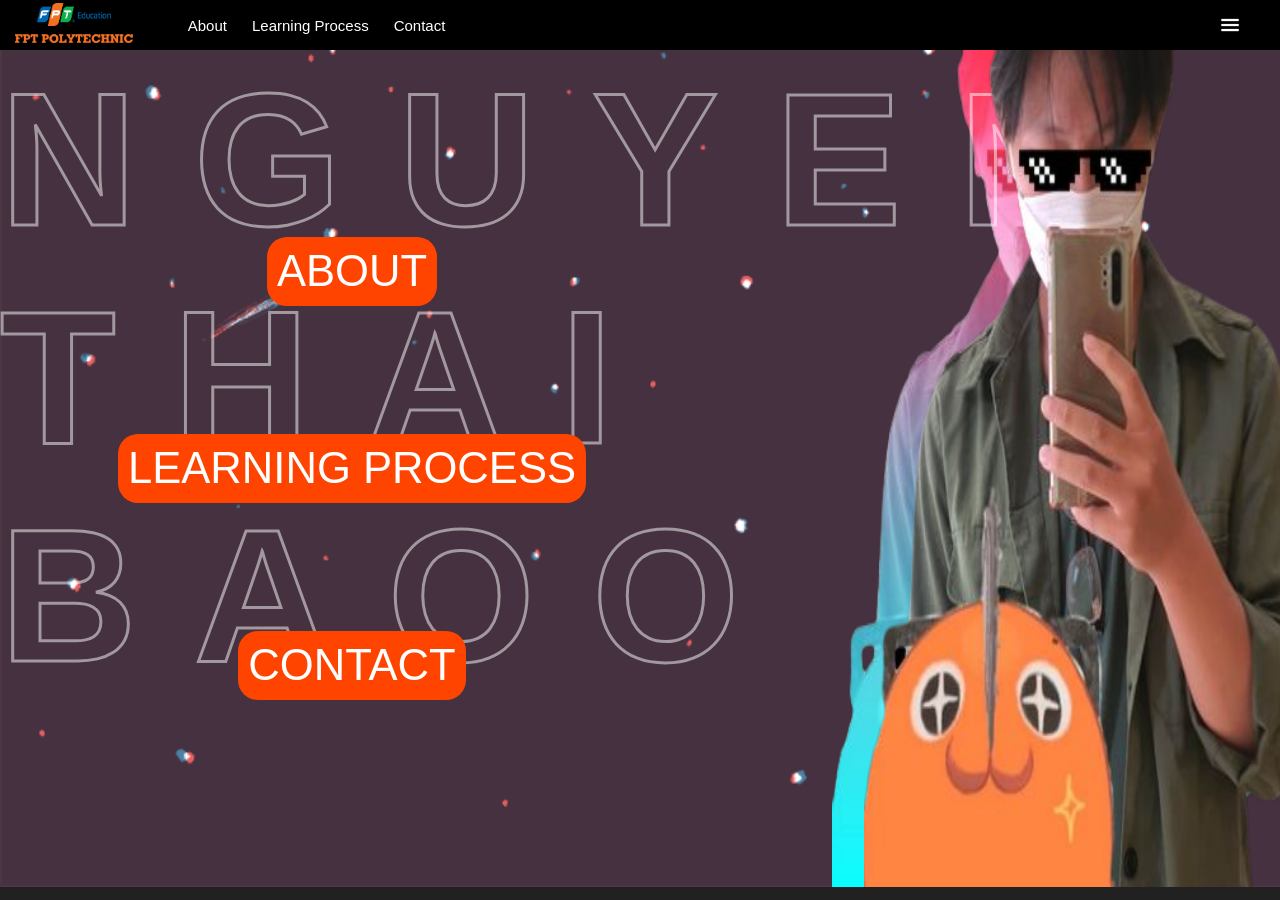
<file: index.html>
<!DOCTYPE html>
<html lang="en">

<head>
    <meta charset="UTF-8">
    <meta http-equiv="X-UA-Compatible" content="IE=edge">
    <meta name="viewport" content="width=device-width, initial-scale=1.0">
    <title>Home</title>
    <link rel="stylesheet" href="css/Layout CSS/home.css">
    <link rel="stylesheet" href="css/Layout CSS/head_nav.css">
    <link rel="stylesheet" href="css/Layout CSS/holder.css">
</head>

<body>
    <!-- NHÚNG UHCHAT -->
    <script src="https://uhchat.net/code.php?f=a6d9b0"></script>

    <div class="main">
        <header>
            <nav class="head-nav">
                <div class="left-nav">
                    <a href="#">
                        <img src="image/FPT_Polytechnic.png" class="head-logo">
                    </a>
                    <ul class="nav-ul">
                        <a href="html/About/about.html" class="nav-li">
                            <li>About</li>
                        </a>
                        <a href="html/Process/Process.html" class="nav-li">
                            <li>Learning Process</li>
                        </a>
                        <a href="html/Contact/contact.html" class="nav-li">
                            <li>Contact</li>
                        </a>
                    </ul>
                </div>
                <div class="right-nav">
                    <div class="button-container">
                        <img src="image/menu-icon.png" width="20px" height="20px">
                        <ul class="nav-sub-menu">
                            <li>
                                <a href="html/Log/Login.html">Đăng nhập</a>
                            </li>
                            <li>
                                <a href="html/Log/SignIn.html">Đăng ký</a>
                            </li>
                        </ul>
                    </div>
                </div>
            </nav>

        </header>

        <div class="content">
            <!--BEHIND TEX-->
            <div class="My-Name">
                <h1>
                    NGUYEN<br>
                    THAI <br>
                    BAOO <br>
                </h1>
            </div>

            <!--RIGHT IMAGES-->
            <div class="image-group">
                <img src="image/me(1).png" alt="" class="image_1">
                <img src="image/me(2).png" alt="" class="image_2">
            </div>

            <!--BUTTON-->
            <div class="container">
                <ul class="buttons">
                    <li>
                        <a href="html/About/about.html">ABOUT</a>
                    </li>
                    <li>
                        <a href="html/Process/Process.html">LEARNING PROCESS</a>
                    </li>
                    <li>
                        <a href="html/Contact/contact.html">CONTACT</a>
                    </li>
                </ul>
            </div>
        </div>
    </div>
</body>

</html>
</file>
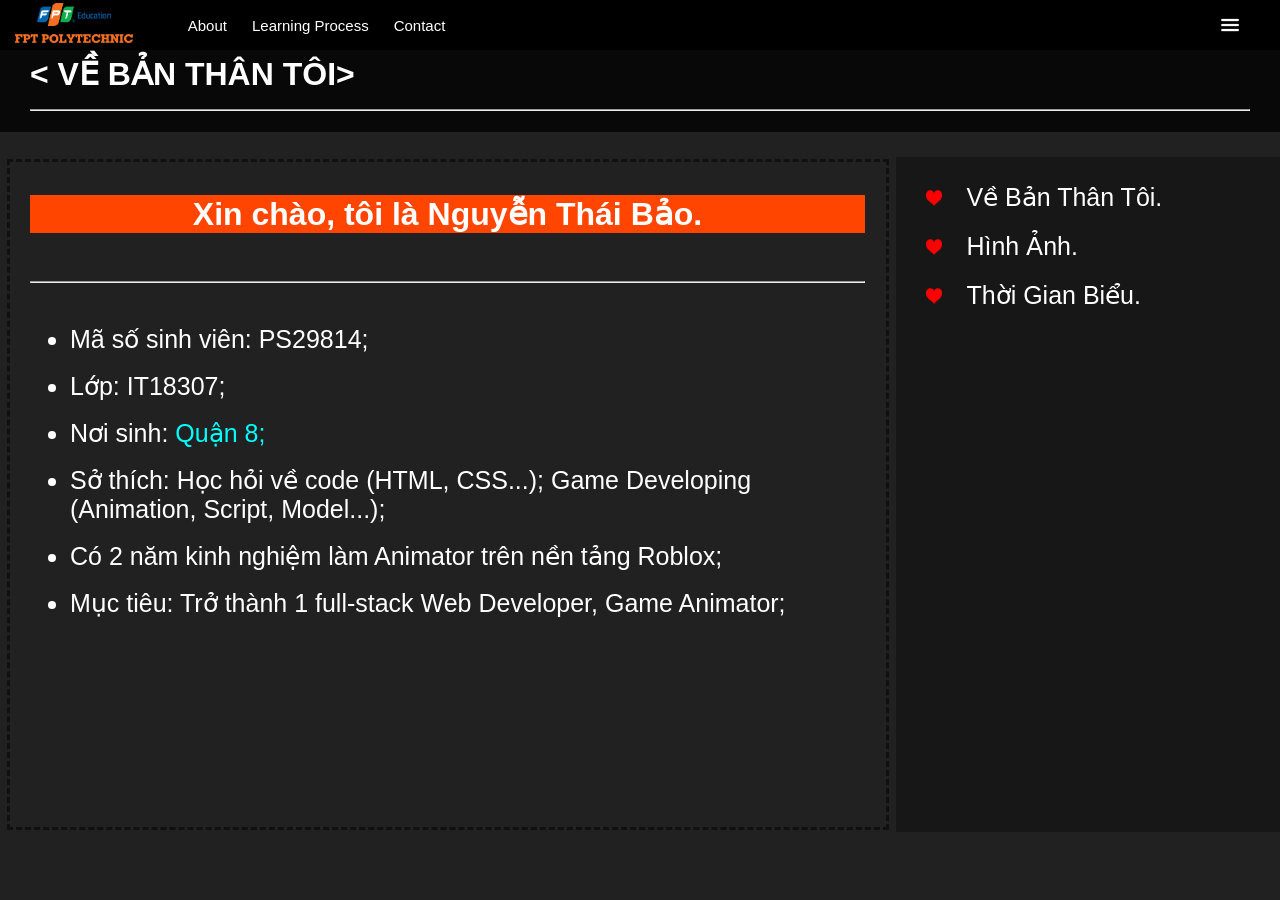
<file: html/About/about.html>
<!DOCTYPE html>
<html lang="en">

<head>
    <meta charset="UTF-8">
    <meta http-equiv="X-UA-Compatible" content="IE=edge">
    <meta name="viewport" content="width=device-width, initial-scale=1.0">
    <title>About me</title>
    <link rel="stylesheet" href="../../css/Layout CSS/head_nav.css">
    <link rel="stylesheet" href="../../css/About/about.css">
</head>

<body>
    <!-- NHÚNG UHCHAT -->
    <script src="https://uhchat.net/code.php?f=a6d9b0"></script>
    <header>
        <nav class="head-nav">
            <div class="left-nav">
                <a href="../../index.html">
                    <img src="../../image/FPT_Polytechnic.png" class="head-logo">
                </a>
                <ul class="nav-ul">
                    <a href="#" class="nav-li">
                        <li>About</li>
                    </a>
                    <a href="../Process/Process.html" class="nav-li">
                        <li>Learning Process</li>
                    </a>
                    <a href="../Contact/contact.html" class="nav-li">
                        <li>Contact</li>
                    </a>
                </ul>
            </div>
            <div class="right-nav">
                <div class="button-container">
                    <img src="../../image/menu-icon.png" width="20px" height="20px">
                    <ul class="nav-sub-menu">
                        <li>
                            <a href="../../html/Log/Login.html">Đăng nhập</a>
                        </li>
                        <li>
                            <a href="../../html/Log/SignIn.html">Đăng ký</a>
                        </li>
                    </ul>
                </div>
            </div>
        </nav>

        <div class="container">
            <h1 id="head-name">
                < VỀ BẢN THÂN TÔI>
                    <hr>
            </h1>
        </div>
    </header>

    <article>
        <iframe src="banthan.html" frameborder="0" name="frame"></iframe>
    </article>

    <aside>
        <ul class="contents">
            <li>
                <img src="../../image/Heart.png">
                <a href="banthan.html" target="frame">Về Bản Thân Tôi.</a>
            </li>
            <li>
                <img src="../../image/Heart.png">
                <a href="aImage.html" target="frame">Hình Ảnh.</a>
            </li>
            <li>
                <img src="../../image/Heart.png">
                <a href="tgbieu.html" target="frame">Thời Gian Biểu.</a>
            </li>
        </ul>
    </aside>
    </div>
</body>

</html>
</file>
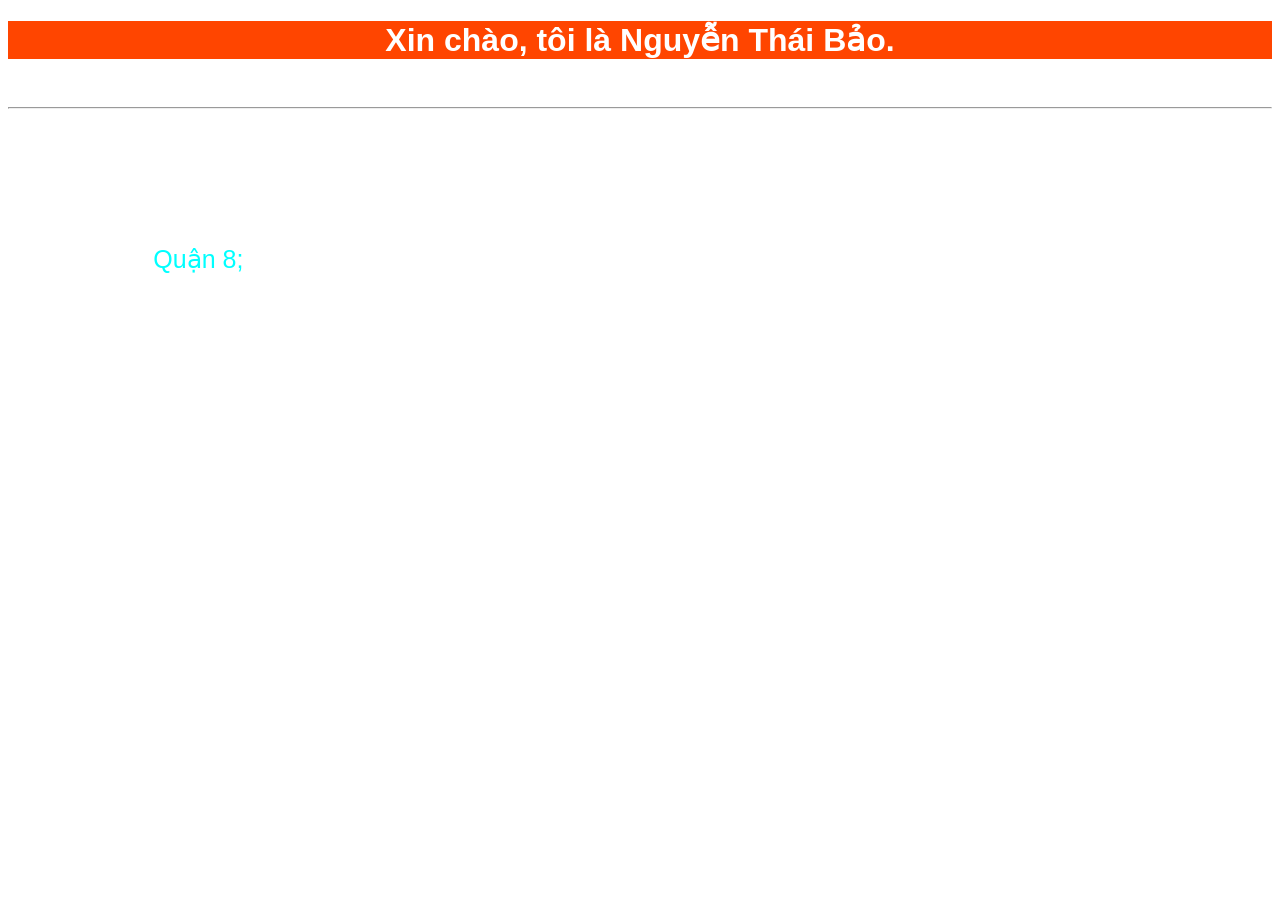
<file: html/About/banthan.html>
<!DOCTYPE html>
<html lang="en">
<head>
    <meta charset="UTF-8">
    <meta http-equiv="X-UA-Compatible" content="IE=edge">
    <meta name="viewport" content="width=device-width, initial-scale=1.0">
    <title>Bản Thân</title>
    <link rel="stylesheet" href="../../css/About/banThan.css">
</head>
<body>
    <div class="about">
        <h1 id="Hello">Xin chào, tôi là Nguyễn Thái Bảo.</h1><br>
        <hr><br>    
        <ul>
            <li>Mã số sinh viên: PS29814;</li><br>
            <li>Lớp: IT18307;</li><br>
            <li>Nơi sinh:
                <a href="https://goo.gl/maps/zS1QmajfMdPrqBjX6" id="place">Quận 8;</a>
            </li><br>
            <li>Sở thích: Học hỏi về code (HTML, CSS...); Game Developing <br> (Animation, Script, Model...);</li><br>
            <li> Có 2 năm kinh nghiệm làm Animator trên nền tảng Roblox;</li><br>
            <li>Mục tiêu: Trở thành 1 full-stack Web Developer, Game Animator;</li><br><br>
        </ul>
    </div>
</body>
</html>
</file>
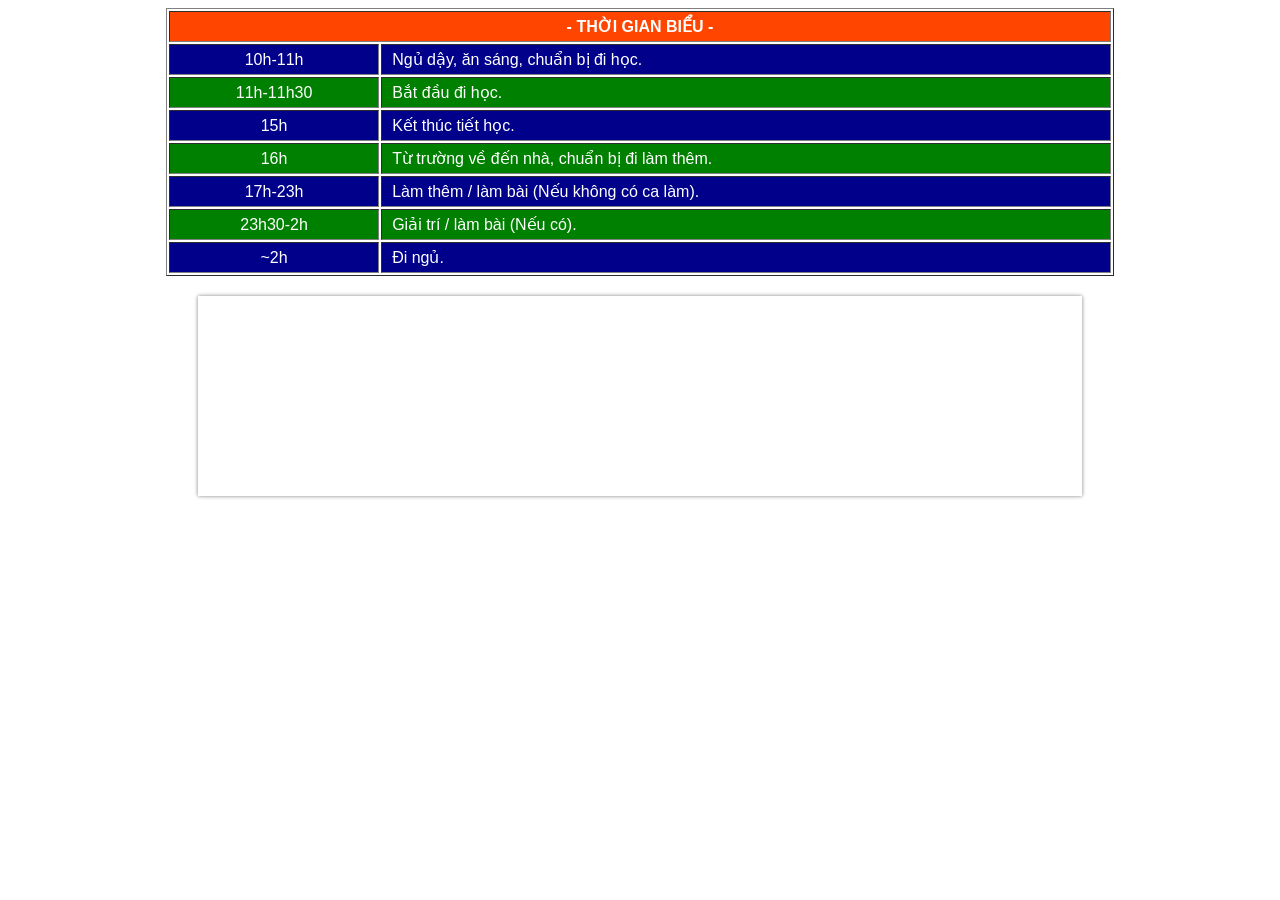
<file: html/About/tgbieu.html>
<!DOCTYPE html>
<html lang="en">

<head>
    <meta charset="UTF-8">
    <meta http-equiv="X-UA-Compatible" content="IE=edge">
    <meta name="viewport" content="width=device-width, initial-scale=1.0">
    <title>Thời Gian Biểu</title>
    <link rel="stylesheet" href="../../css/About/tgbieu.css">
</head>

<body>

    <div id="fb-root"></div>
    <script async defer crossorigin="anonymous"
        src="https://connect.facebook.net/vi_VN/sdk.js#xfbml=1&version=v16.0&appId=608819171068810&autoLogAppEvents=1"
        nonce="ZMDq17jh"></script>

    <table border="1" align="center">
        <tr>
            <td colspan="2" id="Text">- THỜI GIAN BIỂU -</td>
        </tr>
        <tr>
            <td>
                10h-11h
            </td>
            <td>
                Ngủ dậy, ăn sáng, chuẩn bị đi học.
            </td>
        </tr>
        <tr>
            <td>
                11h-11h30
            </td>
            <td>
                Bắt đầu đi học.
            </td>
        </tr>
        <tr>
            <td>
                15h
            </td>
            <td>
                Kết thúc tiết học.
            </td>
        </tr>
        <tr>
            <td>
                16h
            </td>
            <td>
                Từ trường về đến nhà, chuẩn bị đi làm thêm.
            </td>
        </tr>
        <tr>
            <td>
                17h-23h
            </td>
            <td>
                Làm thêm / làm bài (Nếu không có ca làm).
            </td>
        </tr>
        <tr>
            <td>
                23h30-2h
            </td>
            <td>
                Giải trí / làm bài (Nếu có).
            </td>
        </tr>
        <tr>
            <td>~2h</td>
            <td>
                Đi ngủ.
            </td>
        </tr>
    </table>

    <!--LIKE SHARE, COMMENTS FACEBOOK-->
    <div class="fb-plugins-container">
        <div class="like-button">
            <iframe
                src="https://www.facebook.com/plugins/like.php?href=http%3A%2F%2F127.0.0.1%3A5500%2FAssignment_2%2Fhtml%2FAbout%2Ftgbieu.html&width=450&layout&action&size&share=true&height=35&appId=608819171068810"
                width="450" height="35" style="border:none;overflow:hidden" scrolling="no" frameborder="0"
                allowfullscreen="true"
                allow="autoplay; clipboard-write; encrypted-media; picture-in-picture; web-share"></iframe>
        </div>
        <div class="fb-comment-area">
            <div class="fb-comments" data-href="http://127.0.0.1:5500/Assignment_2/html/About/tgbieu.html" data-width=""
                data-numposts="5"></div>
        </div>
    </div>

</body>

</html>
</file>
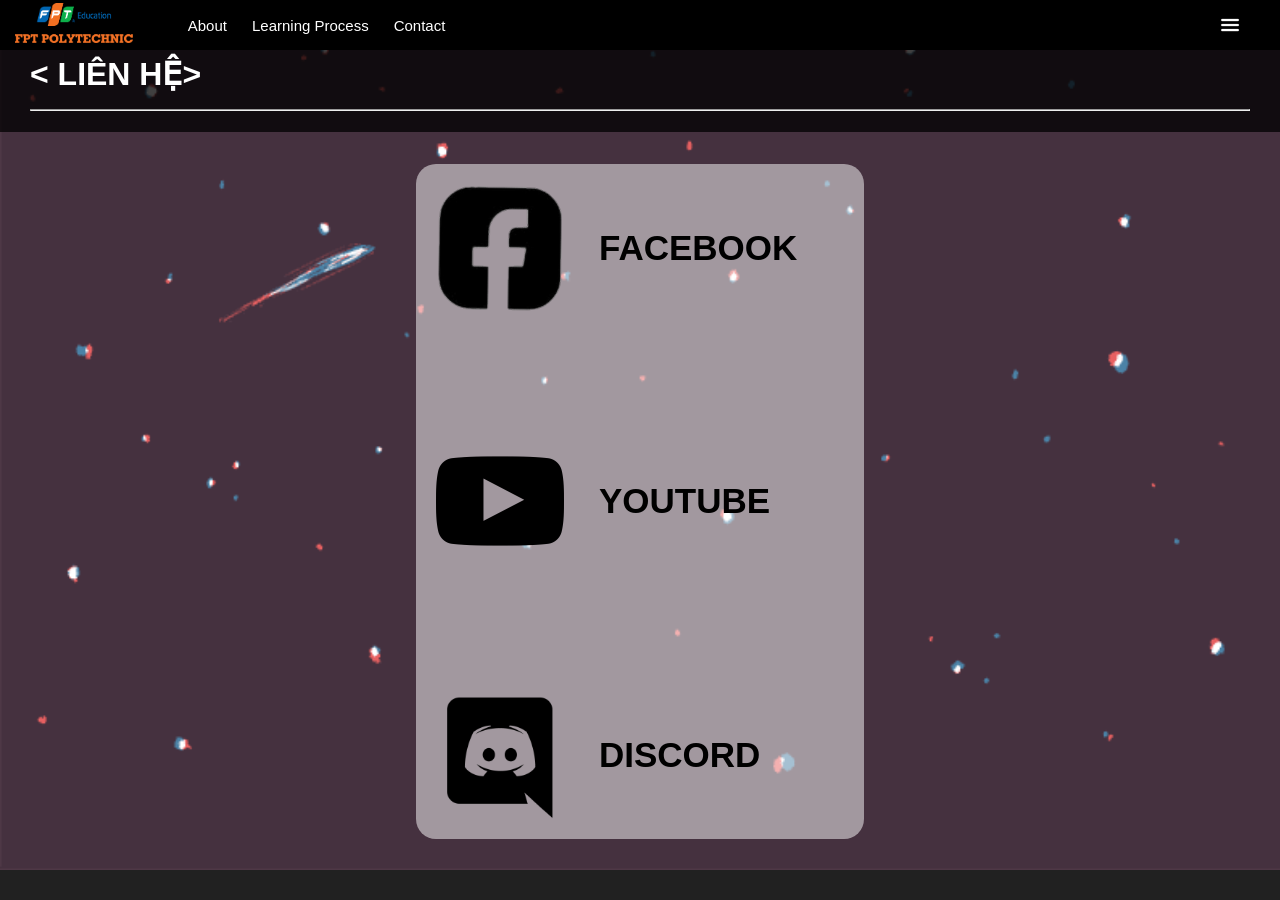
<file: html/Contact/contact.html>
<!DOCTYPE html>
<html lang="en">

<head>
    <meta charset="UTF-8">
    <meta http-equiv="X-UA-Compatible" content="IE=edge">
    <meta name="viewport" content="width=device-width, initial-scale=1.0">
    <title>Contact</title>
    <link rel="stylesheet" href="../../css/Layout CSS/head_nav.css">
    <link rel="stylesheet" href="../../css/Contact/contact.css">
</head>

<body>
    <!-- NHÚNG UHCHAT -->
    <script src="https://uhchat.net/code.php?f=a6d9b0"></script>

    <header>
        <nav class="head-nav">
            <div class="left-nav">
                <a href="../../index.html">
                    <img src="../../image/FPT_Polytechnic.png" class="head-logo">
                </a>
                <ul class="nav-ul">
                    <a href="../About/about.html" class="nav-li">
                        <li>About</li>
                    </a>
                    <a href="../Process/Process.html" class="nav-li">
                        <li>Learning Process</li>
                    </a>
                    <a href="#" class="nav-li">
                        <li>Contact</li>
                    </a>
                </ul>
            </div>
            <div class="right-nav">
                <div class="button-container">
                    <img src="../../image/menu-icon.png" width="20px" height="20px">
                    <ul class="nav-sub-menu">
                        <li>
                            <a href="../../html/Log/Login.html">Đăng nhập</a>
                        </li>
                        <li>
                            <a href="../../html/Log/SignIn.html">Đăng ký</a>
                        </li>
                    </ul>
                </div>
            </div>
        </nav>

        <div class="Page-Name">
            <h1 id="head-name">
                < LIÊN HỆ>
                    <hr>
            </h1>
        </div>
    </header>

    <div class="container">
        <ul id="icon">
            <li>
                <a href="https://www.facebook.com/baoo.thai.921/" class="link">
                    <img src="../../image/logo/fb_logo.png" class="logo">
                    <label>FACEBOOK</label>
                </a>
            </li>
            <li>
                <a href="https://www.youtube.com/channel/UCEs8vbfbTDoN-iEHp4uSzfQ" class="link">
                    <img src="../../image/logo/ytb_logo.png" class="logo">
                    <label>YOUTUBE</label>
                </a>
            </li>
            <li>
                <a href="https://discord.gg/KcGBT9uf4r" class="link">
                    <img src="../../image/logo/discord_logo.png" class="logo">
                    <label>DISCORD</label>
                </a>
            </li>
        </ul>
    </div>
</body>

</html>
</file>
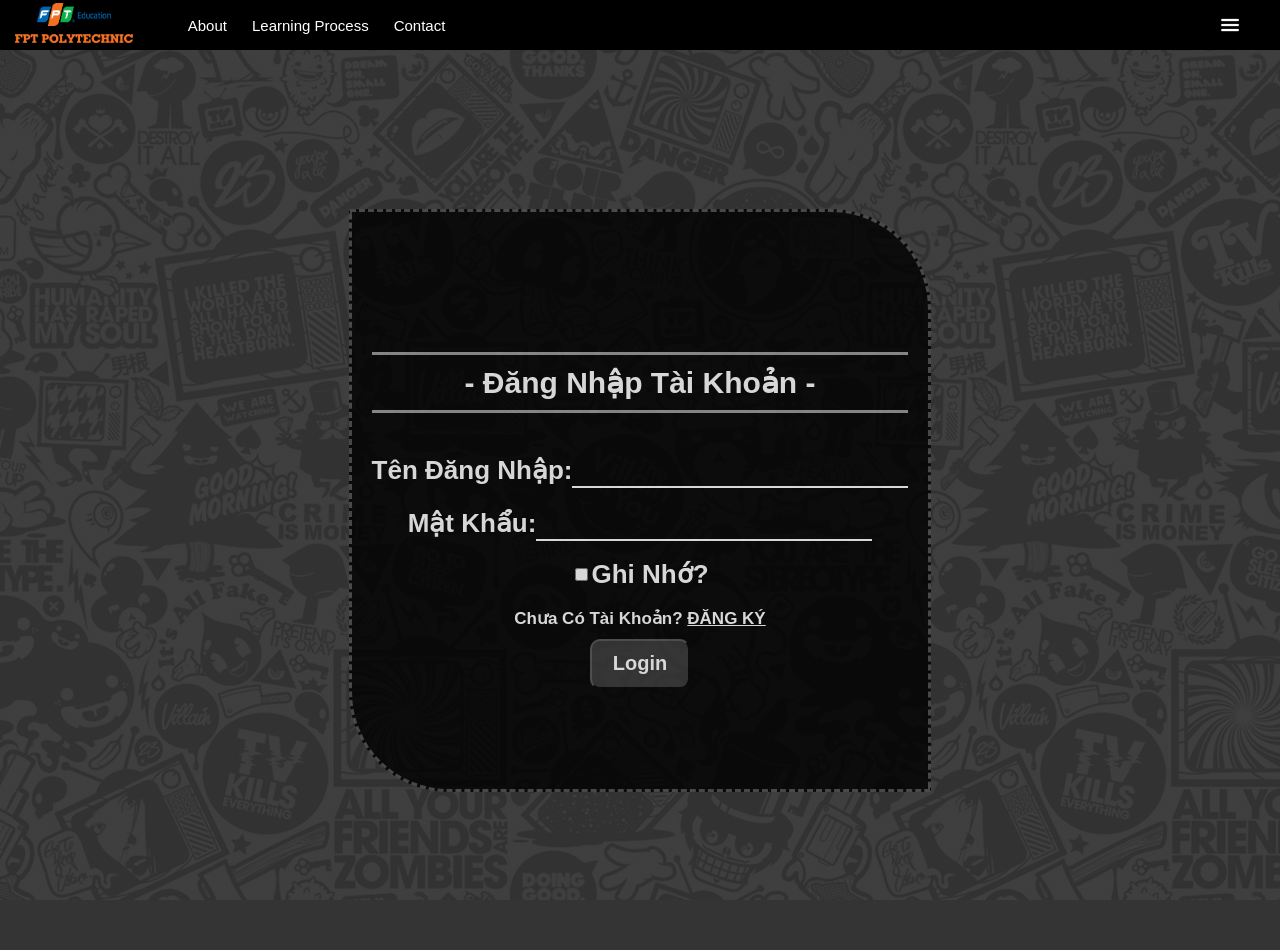
<file: html/Log/Login.html>
<!DOCTYPE html>
<html lang="en">

<head>
  <meta charset="UTF-8">
  <meta http-equiv="X-UA-Compatible" content="IE=edge">
  <meta name="viewport" content="width=device-width, initial-scale=1.0">
  <title>Lab9</title>
  <link rel="stylesheet" href="../../css/Log/Login.css">
  <link rel="stylesheet" href="../../css/Layout CSS/head_nav.css">
</head>

<body>
  <!-- NHÚNG UHCHAT -->
  <script src="https://uhchat.net/code.php?f=a6d9b0"></script>
  <header>
    <nav class="head-nav">
      <div class="left-nav">
        <a href="../../index.html">
          <img src="../../image/FPT_Polytechnic.png" class="head-logo">
        </a>
        <ul class="nav-ul">
          <a href="../About/about.html" class="nav-li">
            <li>About</li>
          </a>
          <a href="../Process/Process.html" class="nav-li">
            <li>Learning Process</li>
          </a>
          <a href="../Contact/contact.html" class="nav-li">
            <li>Contact</li>
          </a>
        </ul>
      </div>
      <div class="right-nav">
        <div class="button-container">
          <img src="../../image/menu-icon.png" width="20px" height="20px">
          <ul class="nav-sub-menu">
            <li>
              <a href="#">Đăng nhập</a>
            </li>
            <li>
              <a href="SignIn.html">Đăng ký</a>
            </li>
          </ul>
        </div>
      </div>
    </nav>

  </header>

  <div class="login-form">
    <form>
      <div class="center-text">
        - Đăng Nhập Tài Khoản -
      </div>
      <div class="form-group">
        <label for="username">Tên Đăng Nhập:</label>
        <input type="text" id="username" name="username" class="form-control">
      </div><br>
      <div class="form-group">
        <label for="password">Mật Khẩu:</label>
        <input type="password" id="password" name="password" class="form-control">
      </div><br>
      <div class="form-group">
        <input type="checkbox" id="remember" name="remember">
        <label for="remember">Ghi Nhớ?</label>
      </div><br>
      <div class="form-group">
        <label for="SignIn" style="font-size: 17px;">Chưa Có Tài Khoản? <a href="SignIn.html" style="color: white;">ĐĂNG
            KÝ</a></label>
      </div>
      <div class="form-group">
        <input type="submit" value="Login" id="button">
      </div>
    </form>
  </div>
</body>

</html>
</file>
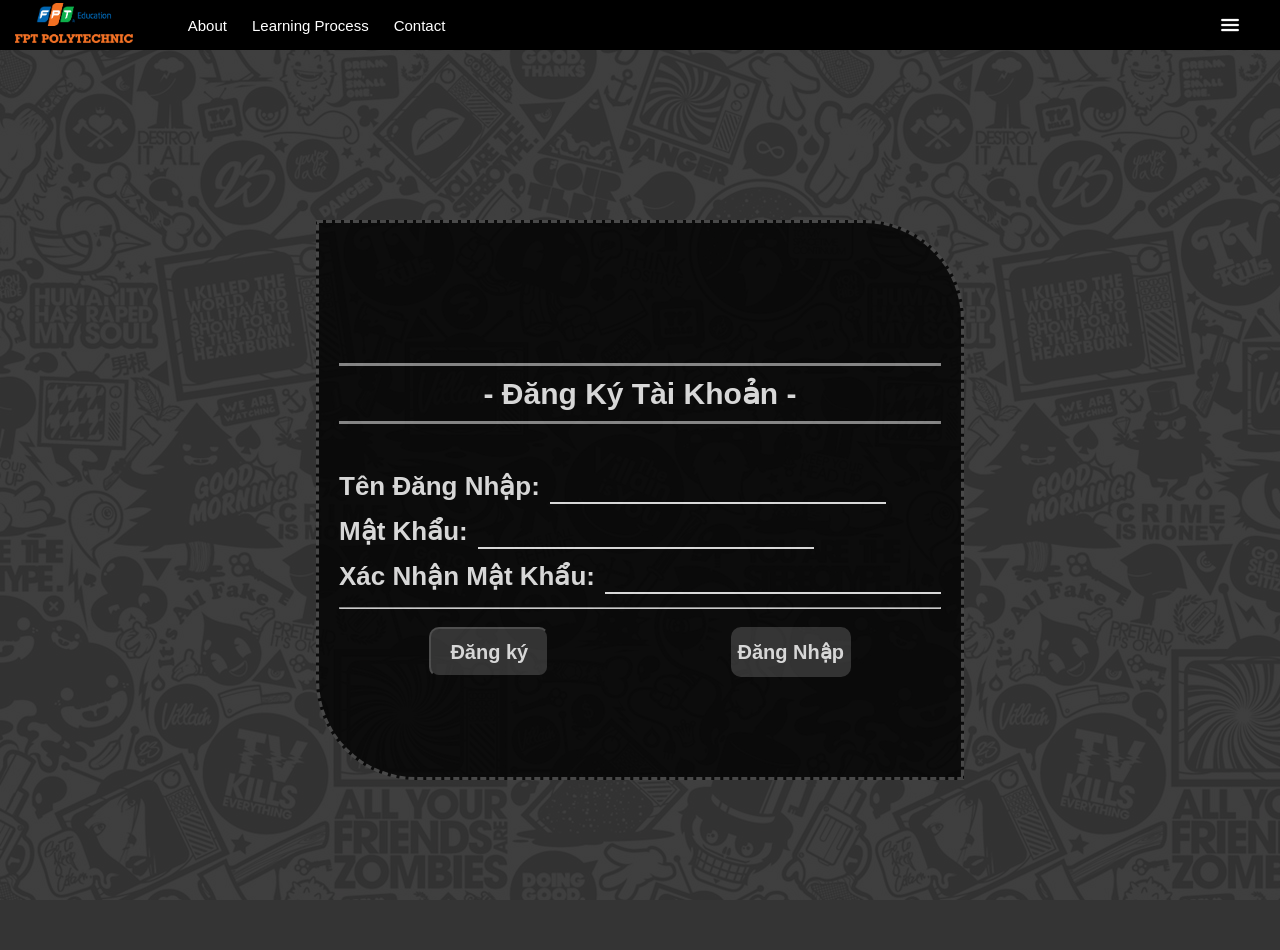
<file: html/Log/SignIn.html>
<!DOCTYPE html>
<html lang="en">

<head>
  <meta charset="UTF-8">
  <meta http-equiv="X-UA-Compatible" content="IE=edge">
  <meta name="viewport" content="width=device-width, initial-scale=1.0">
  <title>Lab9</title>
  <link rel="stylesheet" href="../../css/Log/SignIn.css">
  <link rel="stylesheet" href="../../css/Layout CSS/head_nav.css">
</head>

<body>
  <!-- NHÚNG UHCHAT -->
  <script src="https://uhchat.net/code.php?f=a6d9b0"></script>
  <header>
    <nav class="head-nav">
      <div class="left-nav">
        <a href="../../index.html">
          <img src="../../image/FPT_Polytechnic.png" class="head-logo">
        </a>
        <ul class="nav-ul">
          <a href="../About/about.html" class="nav-li">
            <li>About</li>
          </a>
          <a href="../Process/Process.html" class="nav-li">
            <li>Learning Process</li>
          </a>
          <a href="../Contact/contact.html" class="nav-li">
            <li>Contact</li>
          </a>
        </ul>
      </div>
      <div class="right-nav">
        <div class="button-container">
          <img src="../../image/menu-icon.png" width="20px" height="20px">
          <ul class="nav-sub-menu">
            <li>
              <a href="Login.html">Đăng nhập</a>
            </li>
            <li>
              <a href="#">Đăng ký</a>
            </li>
          </ul>
        </div>
      </div>
    </nav>
  </header>

  <div class="register-form">
    <form method="post" enctype="multipart/form-data">
      <div class="center-text">
        - Đăng Ký Tài Khoản -
      </div>
      <div class="form-group">
        <label for="username">Tên Đăng Nhập:</label>
        <input type="text" id="username" class="form-control">
      </div>
      <div class="form-group">
        <label for="password">Mật Khẩu:</label>
        <input type="password" id="username" class="form-control">
      </div>
      <div class="form-group">
        <label for="confirm-password">Xác Nhận Mật Khẩu:</label>
        <input type="password" id="username" class="form-control">
      </div>
      <hr>
      <div class="submit">
        <input type="submit" value="Đăng ký" id="button">
        <a href="Login.html" id="button">Đăng Nhập</a>
      </div>
    </form>
  </div>
</body>

</html>
</file>
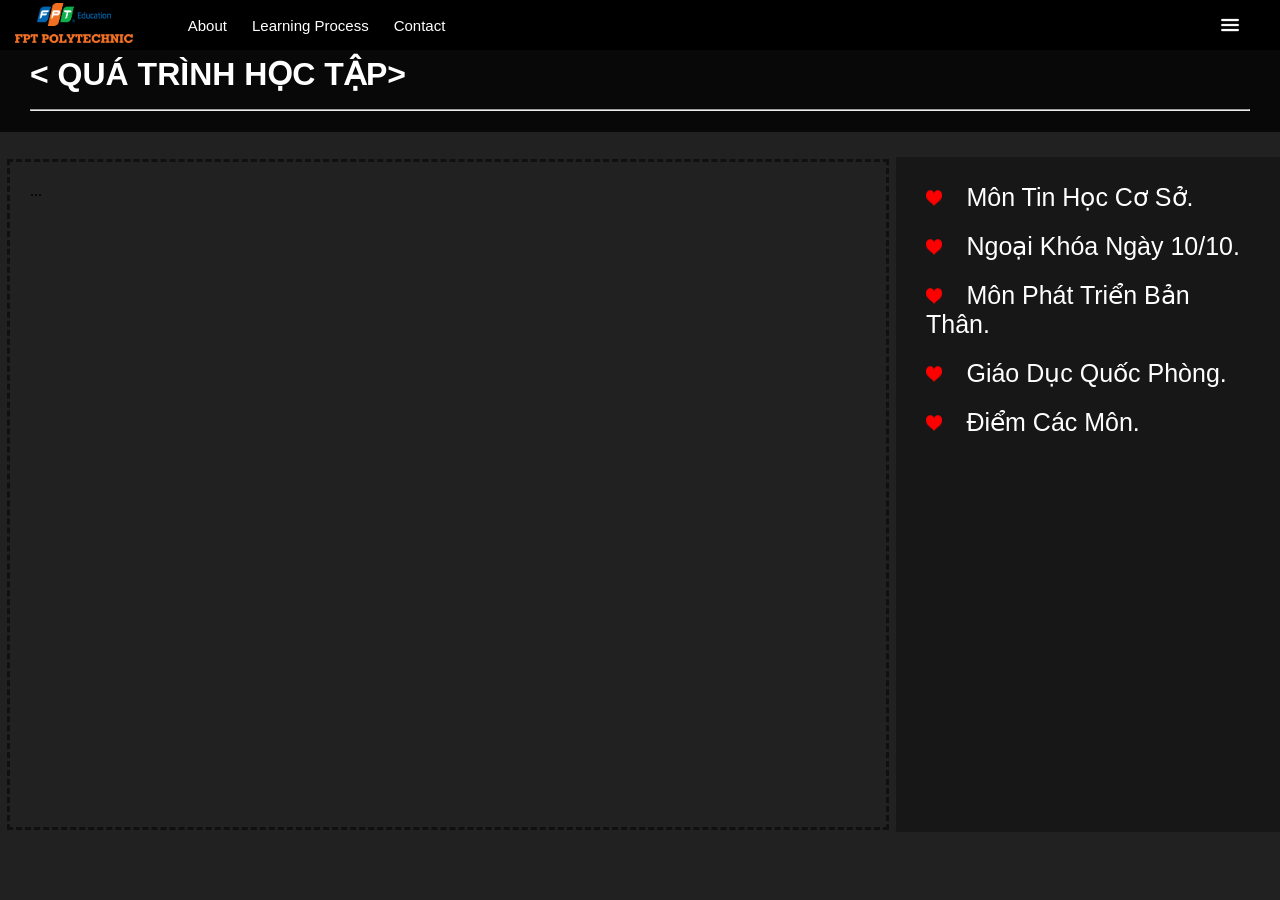
<file: html/Process/Process.html>
<!DOCTYPE html>
<html lang="en">

<head>
    <meta charset="UTF-8">
    <meta http-equiv="X-UA-Compatible" content="IE=edge">
    <meta name="viewport" content="width=device-width, initial-scale=1.0">
    <title>Learning Process</title>
    <link rel="stylesheet" href="../../css/Layout CSS/head_nav.css">
    <link rel="stylesheet" href="../../css/PastWorks/PastWorks.css">

</head>

<body>
    <!-- NHÚNG UHCHAT -->
    <script src="https://uhchat.net/code.php?f=a6d9b0"></script>
    <header>
        <nav class="head-nav">
            <div class="left-nav">
                <a href="../../index.html">
                    <img src="../../image/FPT_Polytechnic.png" class="head-logo">
                </a>
                <ul class="nav-ul">
                    <a href="../About/about.html" class="nav-li">
                        <li>About</li>
                    </a>
                    <a href="#" class="nav-li">
                        <li>Learning Process</li>
                    </a>
                    <a href="../Contact/contact.html" class="nav-li">
                        <li>Contact</li>
                    </a>
                </ul>
            </div>
            <div class="right-nav">
                <div class="button-container">
                    <img src="../../image/menu-icon.png" width="20px" height="20px">
                    <ul class="nav-sub-menu">
                        <li>
                            <a href="../../html/Log/Login.html">Đăng nhập</a>
                        </li>
                        <li>
                            <a href="../../html/Log/SignIn.html">Đăng ký</a>
                        </li>
                    </ul>
                </div>
            </div>
        </nav>

        <div class="Page-Name">
            <h1 id="head-name">
                < QUÁ TRÌNH HỌC TẬP>
                    <hr>
            </h1>
        </div>
    </header>

    <article>
        <iframe src="tinHocCS.html" frameborder="0" name="frame"></iframe>
    </article>

    <aside>
        <ul class="contents">
            <li>
                <img src="../../image/Heart.png">
                <a href="tinHocCS.html" target="frame">Môn Tin Học Cơ Sở.</a>
            </li>
            <li>
                <img src="../../image/Heart.png">
                <a href="ngoaiKhoa.html" target="frame">Ngoại Khóa Ngày 10/10.</a>
            </li>
            <li>
                <img src="../../image/Heart.png">
                <a href="PTBT.html" target="frame">Môn Phát Triển Bản Thân.</a>
            </li>
            <li>
                <img src="../../image/Heart.png">
                <a href="QuocPhong.html" target="frame">Giáo Dục Quốc Phòng.</a>
            </li>
            <li>
                <img src="../../image/Heart.png">
                <a href="Diem.html" target="frame">Điểm Các Môn.</a>
            </li>
        </ul>
    </aside>

</body>

</html>
</file>
<file: css/Layout CSS/home.css>
body{
    font-family: Arial, Helvetica, sans-serif;
    background-image: url(../../image/bmg.gif);
    background-repeat: no-repeat;
    background-size: cover;
    background-color: #212121;
    margin: 0;
    padding: 0;
    overflow: hidden;
}

/*Behind Text*/
.My-Name{
    position: absolute;
    width: 100vw;
    height: 93vh;
    font-size: calc(6vw + 2vh);
}

.My-Name>h1{
    margin: 0;
    -webkit-text-fill-color: transparent;
    -webkit-text-stroke: 3px rgba(255, 255, 255, 0.5);
    letter-spacing: 0.3em;
}

/*right image*/
.image-group{
    float: right;
    width: 45vw;
    height: 93vh;
}

.image_1{
    position: absolute;
    padding-left: 10em;
    width: 40vw;
    height: 93vh;
}

.image_2{
    padding-left: 8em;
    width: 40vw;
    height: 93vh;
}

/*BUTTONS*/
.container{
    display: flex;
    justify-content: center;
    align-items: center;
    height: 93vh;
    width: 55vw;
    margin: 0;
}

.buttons{
    display: flex;
    flex-direction: column;
    position: relative;
    list-style: none;
    margin: 0;
    padding: 0;
    height: 75vh;
    width: 90%;
    justify-content: center;
    align-items: center;
}

.buttons>li{
    margin: 4em 0;
    padding: 10px;
    border-radius: 20px;
    background-color: rgba(255, 68, 0);
}

.buttons>li>a{
    color: white;
    font-size: calc(2vw + 2vh);
    text-decoration: none;
}

.buttons>li:hover{
    background-color: darkblue;
    font-weight: bold;
}

/**/
</file>
<file: css/Layout CSS/head_nav.css>
/*Layout*/
.head-nav {
  display: flex;
  justify-content: space-between;
  align-items: center;
  background-color: black;
  width: 100vw;
  height: 50px;
  padding: 0;
}

.left-nav {
  display: flex;
  padding: 5px 0;
  align-items: center;
}

.left-nav img {
  max-height: 40px;
  padding: 0 15px;
}

.nav-ul {
  list-style: none;
  display: flex;
}

.nav-li {
  color: white;
  font-size: 15px;
  padding-right: 25px;
  text-decoration: none;
}

.nav-li:hover {
  color: orangered;
  text-decoration: underline;
  font-weight: bold;
}

.right-nav {
  margin-right: 25px;
  height: 100%;
  width: 50px;
  align-items: center;
}

/*SUB-MENU*/
.button-container{
  display: flex;
  justify-content: center;
  align-items: center;
  height: 100%;
}

.nav-sub-menu{
  display: none;
  position: absolute;
  background-color: #212121;
  width: 200px;
  height: 100px;
  list-style-type: none;
  border-bottom-left-radius: 10px;
  border-bottom-right-radius: 10px;
  z-index: 1;
  top: 50px;
  right: 0%;
  padding: 0;
  margin: 0;
}

.nav-sub-menu a{
  color: white;
  text-decoration: none;
  font-size:25px;
  padding: 10px 10px;
  border-bottom-left-radius: 10px;
  border-bottom-right-radius: 10px;
}

.nav-sub-menu >li{
  display: flex;
  text-align: left;
  justify-content: center;
  flex-direction: column;
}

.nav-sub-menu a:hover{
  background-color: rgba(240, 255, 255, 0.2);
}

.button-container:hover .nav-sub-menu{
  display: block;
  text-decoration: underline;
}
</file>
<file: css/Layout CSS/holder.css>
body {
    padding: 0px;
    margin: 0px;
    font-family: Arial, Helvetica, sans-serif;
}

.container {
    max-width: 100%;
    margin: 0 auto;
    position: relative;
}

.container>header {
    background-image: url('../image/cao-đẳng-fpt.png');
    background-size: 100% 100%;
    height: 0px;
    padding-bottom: 25%;
}

nav {
    width: 100%;
    height: 50px;
}

/*
nav a {
    font-size: 25px;
    color: white;
    text-decoration: none;
    line-height: 50px;
    margin: 0 10px;
}

nav>a:hover {
    color: yellow;
    text-decoration: underline;
}
*/

.container>article {
    min-height: 400px;
    width: 75%;
    background-color: white;
    float: left;
}

.container>aside {
    min-height: 400px;
    width: 25%;
    background-color: lightgray;
    float: right;
}

.container>footer {
    border-top: 5px double orangered;
    line-height: 50px;
    background-color: lightcyan;
    text-align: center;
    font-variant: small-caps;
    clear: both;
}

iframe[name=page]{
    width: 100%;
    min-height: 400px;
}


/*Lab 7*/
.vmenu {
    padding: 0px;
    margin: 5px;
    list-style: none;
    border-radius: 3px;
    box-shadow: 0px 0px 2px gray;
}

.vmenu a {
    background: url('bullet_hover.gif') no-repeat 10px center;
    display: block;
    border-bottom: 1px dotted orangered;
    color: orangered;
    font-variant: small-caps;
    font-size: larger;
    text-decoration: none;
    padding: 8px 5px 8px 30px;
}

.vmenu a:hover {
    background: url('bullet.png') no-repeat 10px center;
    border-bottom: 1px dotted white;
    background-color: orangered;
    color: white;
    font-weight: bold;
}

.top-right {
    position: absolute;
    top: 0px;
    right: 0px;
    border-bottom-left-radius: 30px;
    background-color: orangered;
    box-shadow: 0px 0px 10px rgba(0, 0, 0, 0.75);
    width: 300px;
    height: 50px;

    text-align: center;
    font-size: 20px;
    font-variant: small-caps;
    color: white;
    line-height: 50px;
}

.top-right>a{
    text-decoration: none;
    color: white;
    padding: 20px;
}

.top-right>a:hover{
    text-decoration: underline;
    font-weight: 600;
}


.navMenu li{
    position: relative;
}

.sub-Menu{
    position: absolute;
    background-color: orangered;
    width: 90%;
    list-style-type: none;
    display: none;
    border-bottom-left-radius: 10px;
    border-bottom-right-radius: 10px;
    z-index: 1;
}

.sub-Menu a{
    color: white;
}

.sub-Menu >li{
    padding: 0;
    margin-left: -40px;
}

.navMenu li:hover .sub-Menu{
    display: block;
}
.navMenu li{
    position: relative;
}

.sub-Menu{
    position: absolute;
    background-color: orangered;
    width: 90%;
    list-style-type: none;
    display: none;
    border-bottom-left-radius: 10px;
    border-bottom-right-radius: 10px;
    z-index: 1;
}

.sub-Menu a{
    color: white;
}

.sub-Menu >li{
    padding: 0;
    margin-left: -40px;
}

.navMenu li:hover .sub-Menu{
    display: block;
}

.navMenu{
    background-color: orangered;
    text-align: center;
    font-variant: small-caps;
}

.navMenu >ul{
    background-color: orangered;
    list-style-type: none;
    width: 100%;
    text-align: center;
    padding: 0;
    margin: 0;
}

.navMenu >ul >li{
    display: inline-block;
    line-height: 50px;
    width: 18%;
}

.navMenu a{
    font-size: 25px;
    text-decoration: underline;
    color: white;
    display: block;
}

.navMenu a:hover{
    background-color: orange;
    color: red;
    border-bottom-left-radius: 10px;
    border-bottom-right-radius: 10px;
}
.col-25 {
    width: 25%;
    float: left;
  }
  
  .prod {
    border-radius: 10px;
    box-shadow: 0 0 5px gray;
    margin: 5px;
    padding: 5px;
    text-align: center;
    position: relative;
  }
  
  
  .prod>.name {
    font-variant: small-caps;
    color: orangered;
  }
  
  
  .prod>.image {
    max-width: 98%;
    height: 150px;
    margin-bottom: 10px;
  }
  
  
  .prod>.price {
    position: absolute;
    left: 5px;
    bottom: 5px;
    font-family: Impact;
    font-size: 25px;
    color: orange;
  }
  
  
  .prod>.icons {
    position: absolute;
    right: 5px;
    bottom: 5px;
    width: 30px;
  }
  
  .icons>img{
    max-width: 30px;
    max-height: 30px;
  }
  
  .prod>.new-icon {
    position: absolute;
    top: 0px;
    right: 0px;
    max-width: 80px;
    max-height: 80px;
  }
</file>
<file: css/About/about.css>
body{
    font-family: Arial, Helvetica, sans-serif;
    background-color: #212121;
    margin: 0;
    padding: 0;
    color: white;
    overflow: hidden;
}

/*head*/
#head-name{
    margin: 0 0 25px;
    padding: 5px 30px;
    background-color: rgba(0, 0, 0, 0.75);
}

/*ARTICLE*/
article{
    display: flex;
    width: 70vw;
    height: 75vh;
    justify-content: center;
    align-items: center;
    float: left;
    
}

iframe{
    width: 95%;
    height: 95%;
    padding: 12px;
    border: 3px dashed rgba(0, 0, 0, 0.5);
    overflow: scroll;
}

/*ASIDE*/
aside{
    position: relative;
    float: right;
    background-color: rgba(0, 0, 0, 0.3);
    width: 30vw;
    height: 75vh;
}

.contents {
    padding: 0;
    list-style: none;
}

.contents li{
    padding: 10px 30px;
}

.contents >li>a{
    color: white;
    text-decoration: none;
    font-size: 25px;
}

.contents >li>img{
    width: 1em;
    height: 1em;
    margin-right: 20px;
}

.contents >li:hover{
    background-color: rgba(0, 0, 0, 0.75);
}
</file>
<file: css/About/banThan.css>
body{
    color: white;
    font-family: Arial, Helvetica, sans-serif;
}

h1{
    text-align: center;
    background-color: orangered;
}

li{
    font-size: 25px;
}

li>a{
    color: cyan;
    text-decoration: none;
}
</file>
<file: css/About/tgbieu.css>
table {
    width: 75%;
    height: 100%;
    font: 1em sans-serif;
    color: white;
}

tr:first-child {
    background-color: orangered;
    font-weight: bold;
    text-align: center;
}

td:first-child {
    text-align: center;
}

tr:nth-child(2n+2) {
    background-color: darkblue;
}

tr:nth-child(2n+3) {
    background-color: green;
}

td {
    padding: 5px 10px;
}

/*FACEBOOK PLUGINS*/
.fb-plugins-container{
    overflow-y: scroll;
    overflow-x: hidden;
    display: flex;
    flex-direction: column;
    justify-content: center;
    margin: 20px auto;
    padding: 0 10%;
    background-color: white;
    box-shadow: 0px 0px 4px grey;
    max-width: 50%;
    min-height: 200px;
    max-height: 500px;
}
</file>
<file: css/Contact/contact.css>
body{
    font-family: Arial, Helvetica, sans-serif;
    background-image: url(../../image/bmg.gif);
    background-repeat: no-repeat;
    background-size: cover;
    background-color: #212121;
    margin: 0;
    padding: 0;
    overflow: hidden;
}

/*head*/
#head-name{
    margin: 0;
    padding: 5px 30px;
    background-color: rgba(0, 0, 0, 0.75);
    color: white;
}

/*content*/
.container{
    display: flex;
    align-items: center;
    justify-content: center;
    margin: 0;
    padding: 0;
    width: 100vw;
    height: 82vh;
}
#icon{
    display: flex;
    justify-content: space-between;
    flex-direction: column;
    list-style: none;
    margin: 0;
    padding: 0;
    background-color: rgba(255, 255, 255, 0.5);
    width: 35vw;
    height: 75vh;
    border-radius: 20px;
}
.logo{
    max-width: 8em;
    max-height: 8em;
}

.link{
    display: flex;
    align-items: center;
    text-decoration: none;
    margin: 20px;
}

label{
    color: black;
    font-size: 35px;
    font-weight: bold;
    margin-left: 1em;
}

.link:hover label{
    color: orangered;
    text-decoration: underline;
}
</file>
<file: css/Log/Login.css>
body {
    background-color: rgb(52, 52, 52);
    color: white;
    overflow: hidden;
    margin: 0;
    font-family: Arial, Helvetica, sans-serif;
}

body::before {
    content: "";
    position: absolute;
    top: 0;
    left: 0;
    width: 100%;
    height: 100%;
    background-image: url(../../image/background_1.jpg);
    opacity: 0.05;
    z-index: -1;
}

.login-form{
    height: 100vh;
    display: flex;
    justify-content: center;
    align-items: center;
}

form {
    display: inline-block;
    padding: 100px 20px 100px;
    background-color: black;
    opacity: 0.8;
    border: 3px dashed rgba(255, 255, 255, 0.3);
    border-bottom-left-radius: 100px;
    border-top-right-radius: 100px;
}

.form-group {
    display: flex;
    justify-content: center;
    align-items: center;
    font-size: 26px;
    font-weight: bold;
    font-family: Arial, Helvetica, sans-serif;
}

.form-control {
    border: none;
    border-bottom: 2px solid white;
    background-color: black;
    padding: 2px 0 0;
    color: white;
    font-size: 26px;
    font-weight: bold;
    font-family: Arial, Helvetica, sans-serif;
}

.center-text{
    margin: 40px 0px;
    padding: 10px 0;
    border: 3px solid rgba(255, 255, 255, 0.6);
    border-left: none;
    border-right: none;
    text-align: center;
    font-size: 30px;
    font-weight: bold;
    font-family: Arial, Helvetica, sans-serif;
}

#button{
    background-color: rgb(52, 52, 52);
    color: white;
    font-size: 20px;
    font-weight: bold;
    margin: 10px 15% 0px;
    width: 100px;
    height: 50px;
    border-radius: 10px;
}
</file>
<file: css/Log/SignIn.css>
body {
    background-color: rgb(52, 52, 52);
    color: white;
    overflow: hidden;
    margin: 0;
    font-family: Arial, Helvetica, sans-serif;
}

body::before {
    content: "";
    position: absolute;
    top: 0;
    left: 0;
    width: 100%;
    height: 100%;
    background-image: url(../../image/background_1.jpg);
    opacity: 0.05;
    z-index: -1;
}

.register-form {
    height: 100vh;
    display: flex;
    justify-content: center;
    align-items: center;
}

form {
    display: inline-block;
    padding: 100px 20px 100px;
    background-color: black;
    opacity: 0.8;
    border: 3px dashed rgba(255, 255, 255, 0.3);
    border-bottom-left-radius: 100px;
    border-top-right-radius: 100px;
}

.form-group {
    display: flex;
    text-align: justify;
    align-items: center;
    padding: 5px 0;
    font-size: 26px;
    font-weight: bold;
    font-family: Arial, Helvetica, sans-serif;
}

.form-group label {
    margin-right: 10px;
}

.form-control {
    border: none;
    border-bottom: 2px solid white;
    background-color: black;
    padding: 2px 0 0;
    color: white;
    font-size: 26px;
    font-weight: bold;
    font-family: Arial, Helvetica, sans-serif;
}

.center-text {
    margin: 40px 0px;
    padding: 10px 0;
    border: 3px solid rgba(255, 255, 255, 0.6);
    border-left: none;
    border-right: none;
    text-align: center;
    font-size: 30px;
    font-weight: bold;
    font-family: Arial, Helvetica, sans-serif;
}

.submit {
    display: flex;
    justify-content: space-between;
}

#button {
    display: flex;
    align-items: center;
    justify-content: center;
    background-color: rgb(52, 52, 52);
    color: white;
    font-size: 20px;
    font-weight: bold;
    text-decoration: none;
    margin: 10px 15% 0px;
    width: 120px;
    height: 50px;
    border-radius: 10px;
    font-family: Arial, Helvetica, sans-serif;
    
}
</file>
<file: css/PastWorks/PastWorks.css>
body{
    font-family: Arial, Helvetica, sans-serif;
    background-color: #212121;
    margin: 0;
    padding: 0;
    color: white;
    overflow: hidden
}

/*head*/
#head-name{
    margin: 0 0 25px;
    padding: 5px 30px;
    background-color: rgba(0, 0, 0, 0.75);
}

/*ARTICLE*/
article{
    display: flex;
    width: 70vw;
    height: 75vh;
    justify-content: center;
    align-items: center;
    float: left;
    
}

iframe{
    width: 95%;
    height: 95%;
    padding: 12px;
    border: 3px dashed rgba(0, 0, 0, 0.5);
    overflow: scroll;
    overflow-x: hidden;
}

/*ASIDE*/
aside{
    position: relative;
    float: right;
    background-color: rgba(0, 0, 0, 0.3);
    width: 30vw;
    height: 75vh;
}

.contents {
    padding: 0;
    list-style: none;
}

.contents li{
    padding: 10px 30px;
}

.contents >li>a{
    color: white;
    text-decoration: none;
    font-size: 25px;
}

.contents >li>img{
    width: 1em;
    height: 1em;
    margin-right: 20px;
}

.contents >li:hover{
    background-color: rgba(0, 0, 0, 0.75);
}
</file>
